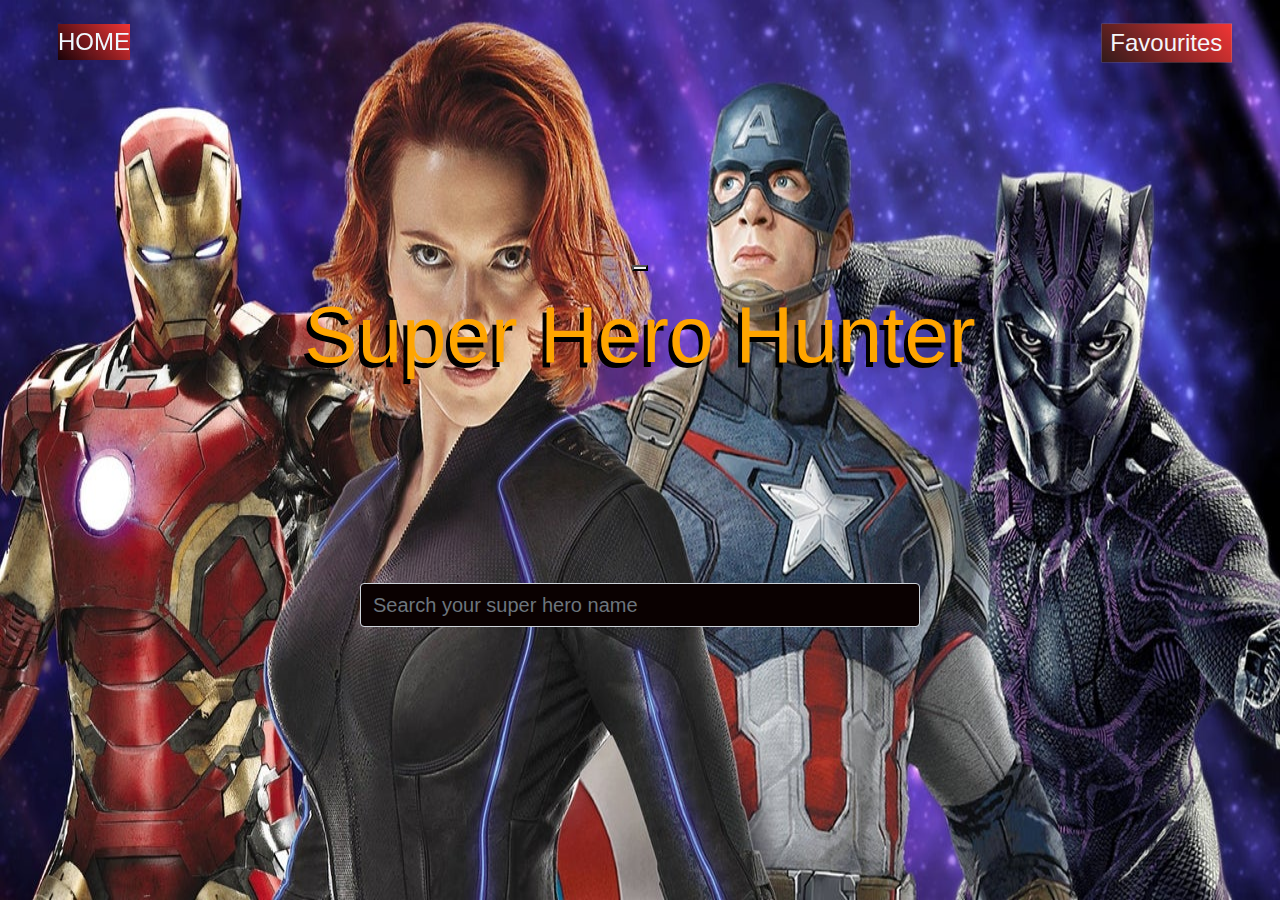
<file: index.html>
<!DOCTYPE html>
<html lang="en">

<head>
  <meta charset="UTF-8">
  <meta name="viewport" content="width=device-width, initial-scale=1.0">
  <meta http-equiv="X-UA-Compatible" content="ie=edge">
  <!-- Bootstrap CSS -->
  <link rel="stylesheet" href="https://cdnjs.cloudflare.com/ajax/libs/animate.css/4.1.1/animate.min.css" />
  <link rel="stylesheet" href="https://cdnjs.cloudflare.com/ajax/libs/font-awesome/6.2.0/css/all.min.css" integrity="sha512-xh6O/CkQoPOWDdYTDqeRdPCVd1SpvCA9XXcUnZS2FmJNp1coAFzvtCN9BmamE+4aHK8yyUHUSCcJHgXloTyT2A==" crossorigin="anonymous" referrerpolicy="no-referrer" />
  <link rel="stylesheet" href="https://stackpath.bootstrapcdn.com/bootstrap/4.3.1/css/bootstrap.min.css"
    integrity="sha384-ggOyR0iXCbMQv3Xipma34MD+dH/1fQ784/j6cY/iJTQUOhcWr7x9JvoRxT2MZw1T" crossorigin="anonymous">

  <title>SuperHero Hunter</title>

  <link rel="stylesheet" href="style.css">

</head>

<body onload="character()">

<!-- home button -->
  <button ><a class="home" href="index.html">HOME</a></button>
    

  <!-- button for favourite list -->
                <a class="nav-link" href="Favourites.html"> <button class="nav-item"><i class="fa-solid fa-rectangle-list"></i>Favourites</button></a>
              

      <form id="connectionForm">

          <div class="search">

            <!-- name of project on screen -->
          <h1 class="animate__animated animate__fadeInDown animate__infinite animate__slower">Super Hero Hunter</h1>
          
          <!-- search bar -->
          <input type="text" name="name" id="name" class="form-control character-search-box"
            placeholder="Search your super hero name " onkeyup="showCorrespondingHeros()">
        
      </form>

      <!-- section for searching result -->
      <div class = "unlist" id="cardsgroup"></div>
  
<!-- javascript link -->
  <script src="script3.js"></script>
  </body>

</html>
</file>
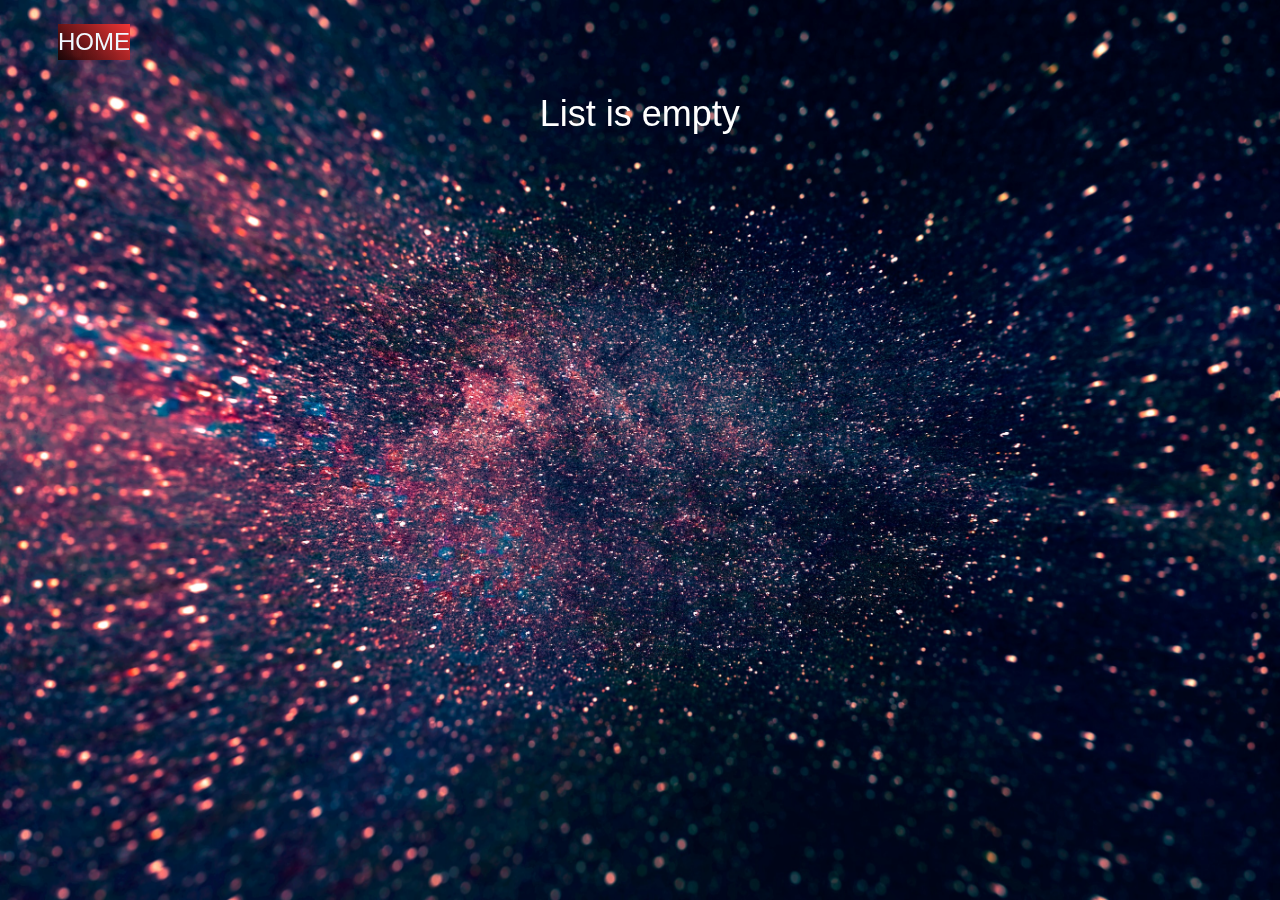
<file: Favourites.html>
<!DOCTYPE html>
<html lang="en">
  <head>
    <meta charset="UTF-8" />
    <meta name="viewport" content="width=device-width, initial-scale=1.0" />
    <meta http-equiv="X-UA-Compatible" content="ie=edge" />
    <link rel="stylesheet" href="https://cdnjs.cloudflare.com/ajax/libs/font-awesome/6.2.0/css/all.min.css" integrity="sha512-xh6O/CkQoPOWDdYTDqeRdPCVd1SpvCA9XXcUnZS2FmJNp1coAFzvtCN9BmamE+4aHK8yyUHUSCcJHgXloTyT2A==" crossorigin="anonymous" referrerpolicy="no-referrer" />

    <!-- Bootstrap CSS -->
    <link
      rel="stylesheet"
      href="https://stackpath.bootstrapcdn.com/bootstrap/4.3.1/css/bootstrap.min.css"
      integrity="sha384-ggOyR0iXCbMQv3Xipma34MD+dH/1fQ784/j6cY/iJTQUOhcWr7x9JvoRxT2MZw1T"
      crossorigin="anonymous"
    />

    <title>your favorite list</title>

    <link rel="stylesheet" href="style.css" />
  </head>
<!-- background img -->
  <body class="single-comic__body" onload="fetchData()" style="background-image: url(game.jpg);">

    <!-- home page -->
    <a class="home" href="index.html">HOME</a>

    <!-- show notification -->
    <h4 id = "list-alert" style=" color: white; transform: scale(1.5); position: fixed; top: 100px;">List is empty</h4>
   
        <!-- container for storing list -->
        <div id="cards-group" style=" height: 70%; position: fixed;
        width: 85%;
        display: flex;
        flex-wrap: wrap;
  flex-direction: row;
  overflow-x: hidden;
  overflow-y: auto;
       margin-bottom: -150px;"></div>
   
    </div>
<!-- script source -->
    <script src="favourites.js"></script>
    <script src="script3.js"></script>
   
  </body>
</html>
</file>
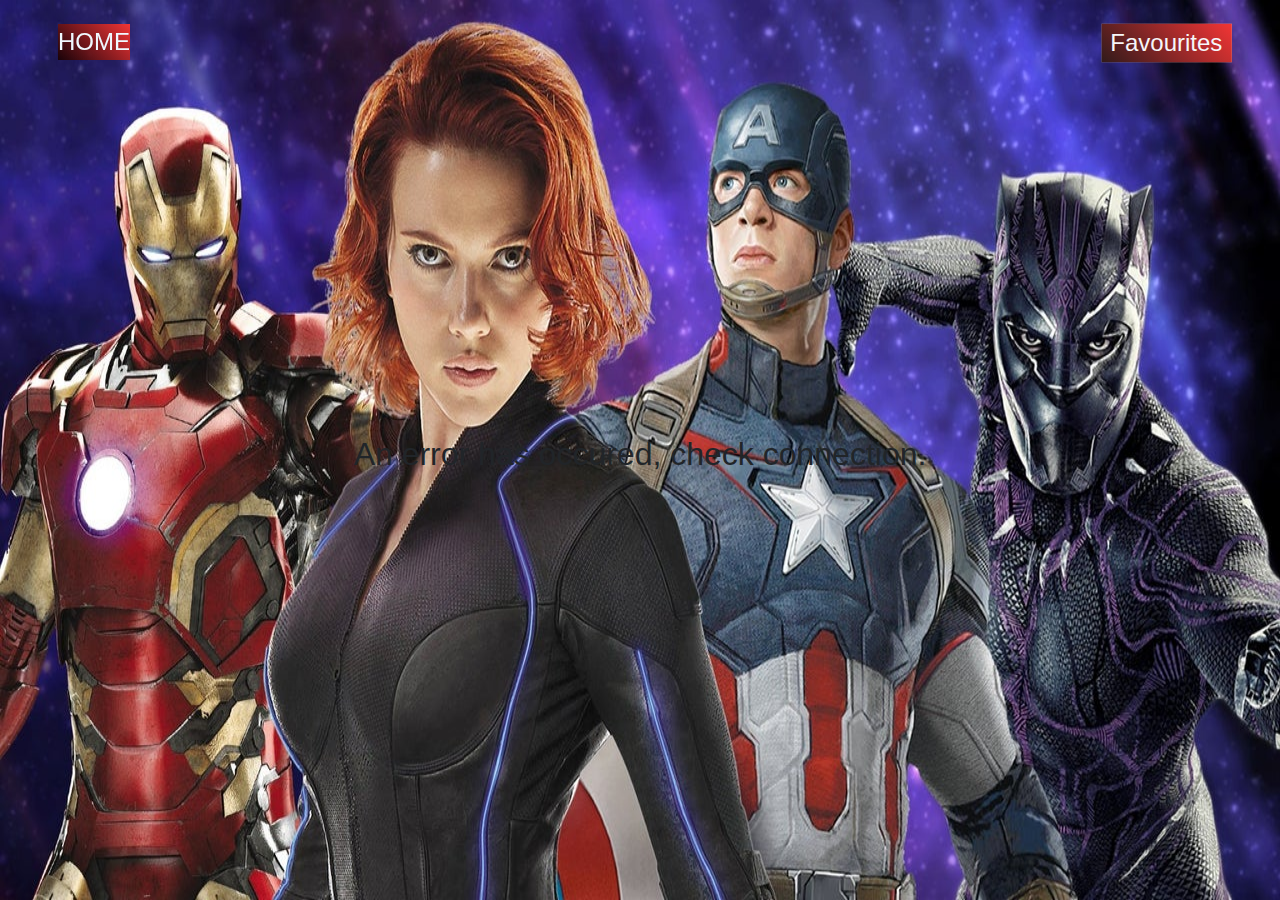
<file: superHeroPage.html>
<!DOCTYPE html>
<html lang="en">

<head>
  <meta charset="UTF-8">
  <meta name="viewport" content="width=device-width, initial-scale=1.0">
  <meta http-equiv="X-UA-Compatible" content="ie=edge">
  <!-- Bootstrap CSS -->
  
  <link rel="stylesheet" href="https://stackpath.bootstrapcdn.com/bootstrap/4.3.1/css/bootstrap.min.css"
    integrity="sha384-ggOyR0iXCbMQv3Xipma34MD+dH/1fQ784/j6cY/iJTQUOhcWr7x9JvoRxT2MZw1T" crossorigin="anonymous">

  <title>SuperHero cards</title>

  <link rel="stylesheet" href="style.css">

</head>

<body>

<!-- home button -->
  <a class="home" href="index.html">HOME</a>
    
  <!-- favourite button -->
                <a class="nav-link" href="Favourites.html"> <button class="nav-item"><i class="fa-solid fa-rectangle-list"></i>Favourites</button></a>
                
                <!-- section for storing cards -->
    <section id="characterSection"></section>

  <script src="card.js"></script>

</body>

</html>
</file>
<file: style.css>
body {
  height: 100vh;
width: 100vw;
  background-image: url(top10mcu-blogroll-1614706980472_160w.jpg);
  background-attachment: fixed;
  background-size: 100% 100%;
  display: flex;
  flex-direction: column;
  justify-content: center;
  align-items: center;
  scroll-behavior: smooth;
}
.home{
  position: fixed;
    top: 30px;
    left: 70px;
    border: none;
    background-image: linear-gradient(45deg, rgba(24, 0, 0, 0.892) , rgb(243, 53, 53));
    transform: scale(1.5);
    color: aliceblue;
}
header{
  height: 75%;
  width: 75%;
  overflow: auto;
}
/* favorite section */
.nav-item {
position: fixed;
    top: 30px;
    right: 70px;
    border: none;
    background-image: linear-gradient(45deg, rgba(24, 0, 0, 0.892) , rgb(243, 53, 53));
    transform: scale(1.5);
    color: rgb(246, 246, 248);
}
#name{
  width: 35rem;
  color: white;
  font-size: 20px;
  background-color: rgb(10, 1, 1);
margin: 80px 0px 8px 0px;
}
.search{
  display: flex;
  flex-direction: column;
  justify-content: center;
  align-items: center;
}
h1{
  margin-bottom: 120px;
  font-size: 80px;
  color: orange;
  text-shadow: -4px 5px 0px black;
}
button:hover{
  border: 2px solid rgb(14, 15, 14);
  color: rgb(2, 10, 2);
}
/* list for name search */
.unlist{
  position: fixed;
  top: 60px;
  height: 435px;
 max-width: 68rem;
  display: flex;
  flex-direction: row;
  overflow-x: hidden;
  overflow-y: auto;

}
.lis{
  background-color: black;
  border: 2px solid white;
  height: 400px;
  width: 320px;
  margin: 18px;
}
.card-img-top{
  width: 100%;
  height: 75%;
}
.card-title{
  color: beige;
  text-align: center;
  word-break: normal;
  font-size: 25px;
}
.addfav{
  width: 100%;
}
#comicSection{
  position: fixed;
  max-height: 80%;
  max-width: 70%;
  overflow: auto;
}
</file>
